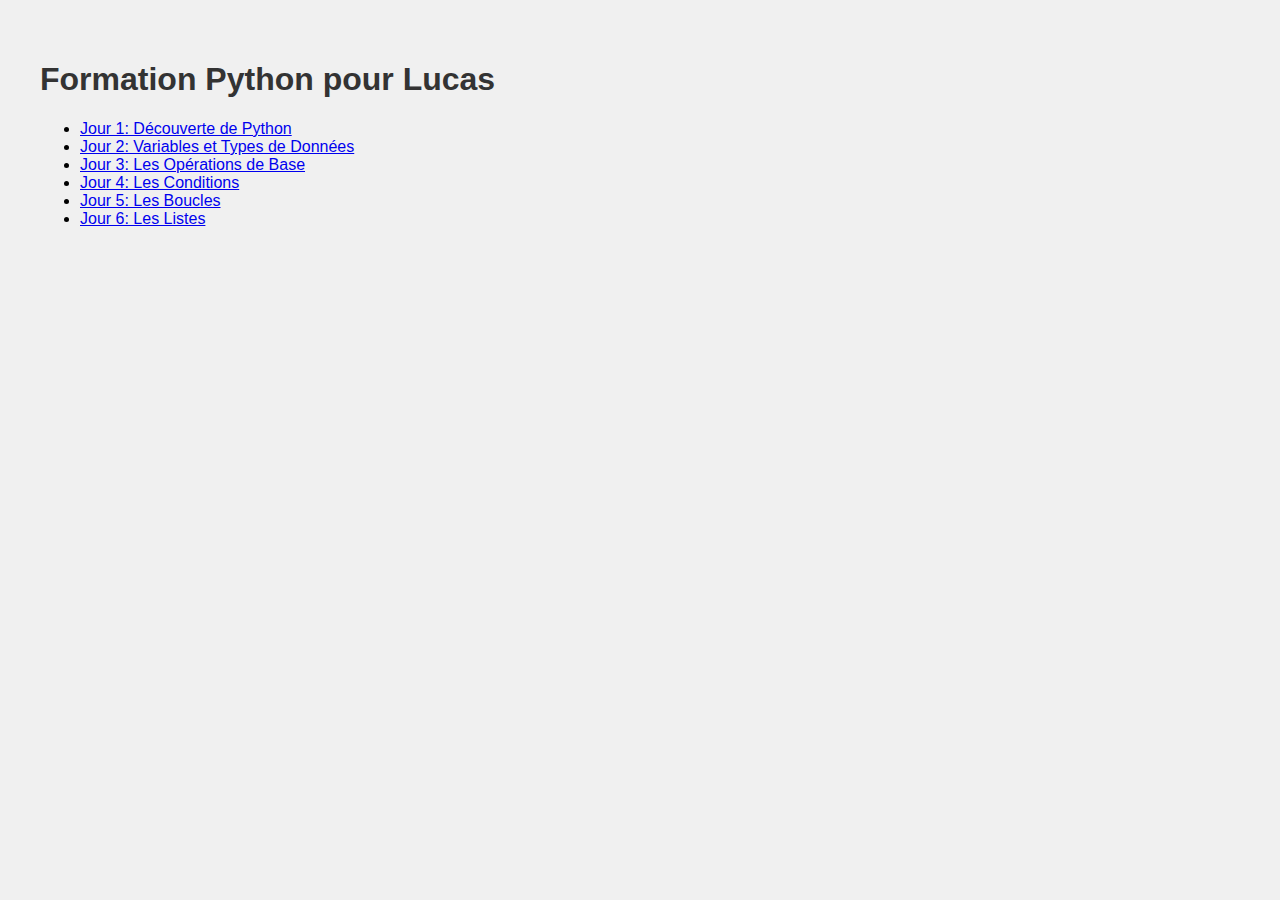
<file: index.html>
<!DOCTYPE html>
<html lang="fr">
<head>
    <meta charset="UTF-8">
    <meta name="viewport" content="width=device-width, initial-scale=1.0">
    <title>Formation Python pour Lucas</title>
    <link rel="stylesheet" href="style.css">
</head>
<body>
    <h1>Formation Python pour Lucas</h1>
    <ul>
        <li><a href="jour1.html">Jour 1: Découverte de Python</a></li>
        <li><a href="jour2.html">Jour 2: Variables et Types de Données</a></li>
        <li><a href="jour3.html">Jour 3: Les Opérations de Base</a></li>
        <li><a href="jour4.html">Jour 4: Les Conditions</a></li>
        <li><a href="jour5.html">Jour 5: Les Boucles</a></li>
        <li><a href="jour6.html">Jour 6: Les Listes</a></li>
    </ul>
</body>
</html>
</file>
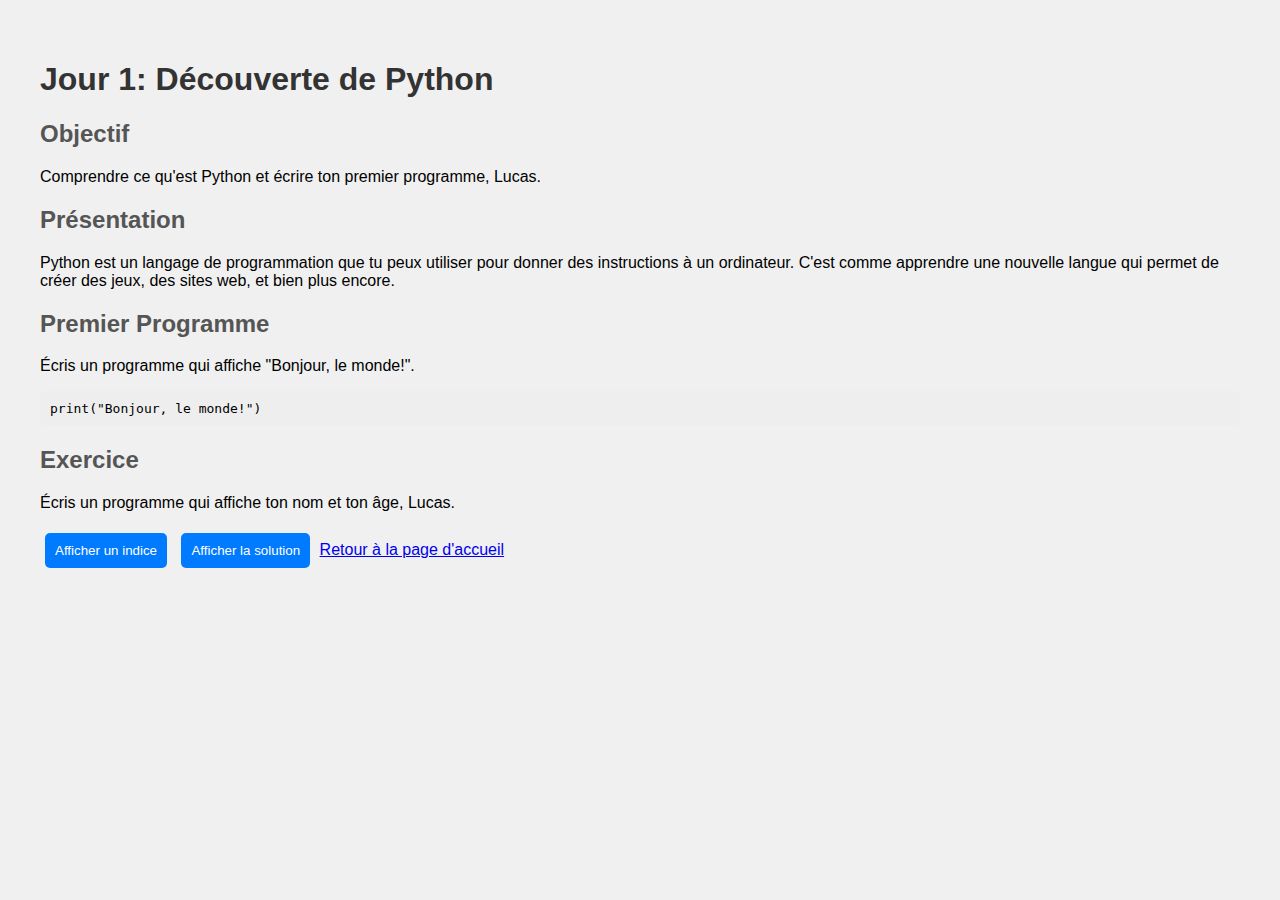
<file: jour1.html>
<!DOCTYPE html>
<html lang="fr">
<head>
    <meta charset="UTF-8">
    <meta name="viewport" content="width=device-width, initial-scale=1.0">
    <title>Jour 1: Découverte de Python</title>
    <link rel="stylesheet" href="style.css">
    <script src="script.js"></script>
</head>
<body>
    <h1>Jour 1: Découverte de Python</h1>
    <h2>Objectif</h2>
    <p>Comprendre ce qu'est Python et écrire ton premier programme, Lucas.</p>
    
    <h2>Présentation</h2>
    <p>Python est un langage de programmation que tu peux utiliser pour donner des instructions à un ordinateur. C'est comme apprendre une nouvelle langue qui permet de créer des jeux, des sites web, et bien plus encore.</p>
    
    <h2>Premier Programme</h2>
    <p>Écris un programme qui affiche "Bonjour, le monde!".</p>
    <pre><code>print("Bonjour, le monde!")</code></pre>
    
    <h2>Exercice</h2>
    <p>Écris un programme qui affiche ton nom et ton âge, Lucas.</p>
    <button onclick="showHint('hint1')">Afficher un indice</button>
    <button onclick="showSolution('solution1')">Afficher la solution</button>
    <div id="hint1" class="hint" style="display:none;">
        <p>Indice: Utilise la fonction print() avec ton nom et ton âge comme texte.</p>
    </div>
    <div id="solution1" class="solution" style="display:none;">
        <pre><code>print("Je m'appelle Lucas")</code></pre>
        <pre><code>print("J'ai 11 ans")</code></pre>
    </div>
    
    <a href="index.html">Retour à la page d'accueil</a>
</body>
</html>
</file>
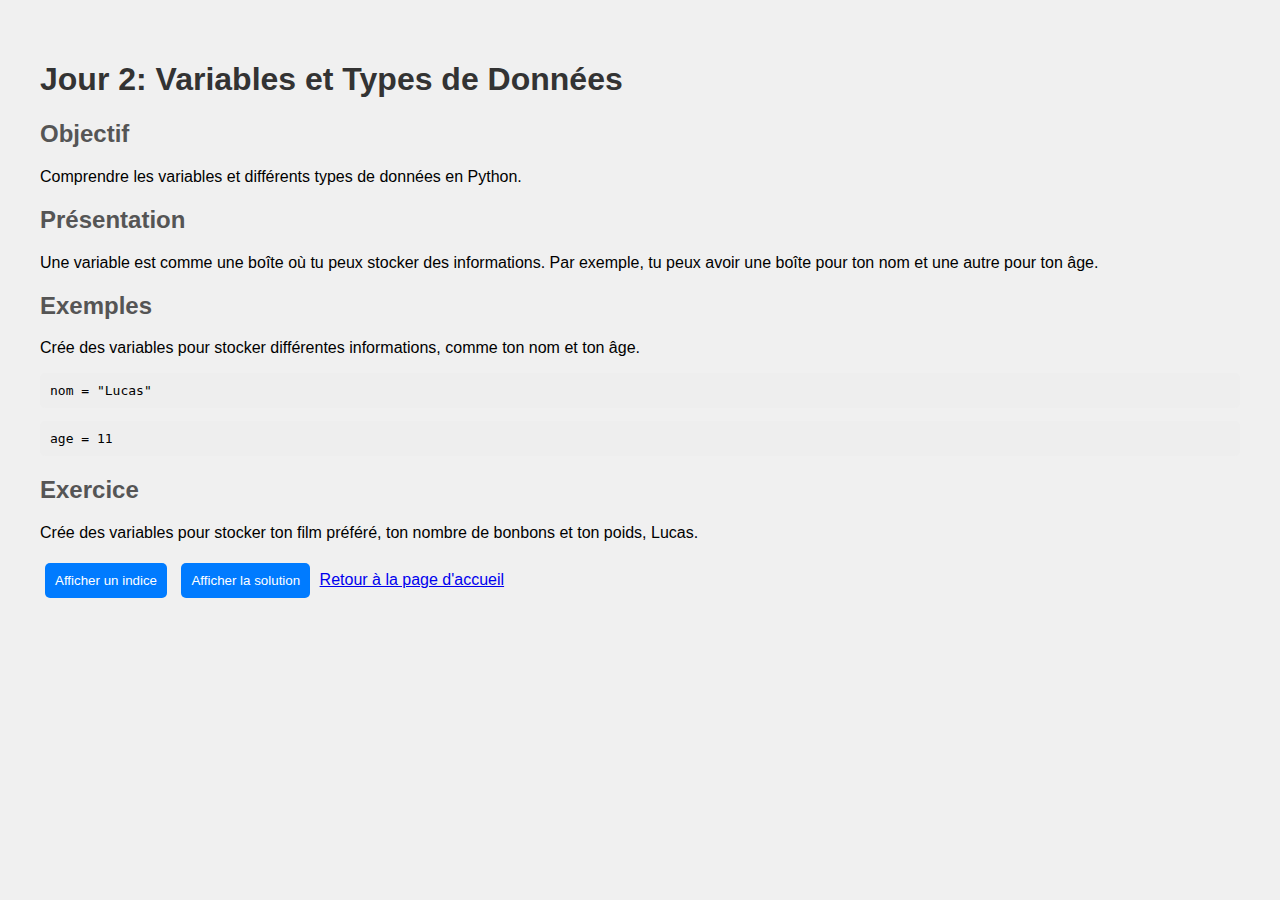
<file: jour2.html>
<!DOCTYPE html>
<html lang="fr">
<head>
    <meta charset="UTF-8">
    <meta name="viewport" content="width=device-width, initial-scale=1.0">
    <title>Jour 2: Variables et Types de Données</title>
    <link rel="stylesheet" href="style.css">
    <script src="script.js"></script>
</head>
<body>
    <h1>Jour 2: Variables et Types de Données</h1>
    <h2>Objectif</h2>
    <p>Comprendre les variables et différents types de données en Python.</p>
    
    <h2>Présentation</h2>
    <p>Une variable est comme une boîte où tu peux stocker des informations. Par exemple, tu peux avoir une boîte pour ton nom et une autre pour ton âge.</p>
    
    <h2>Exemples</h2>
    <p>Crée des variables pour stocker différentes informations, comme ton nom et ton âge.</p>
    <pre><code>nom = "Lucas"</code></pre>
    <pre><code>age = 11</code></pre>
    
    <h2>Exercice</h2>
    <p>Crée des variables pour stocker ton film préféré, ton nombre de bonbons et ton poids, Lucas.</p>
    <button onclick="showHint('hint2')">Afficher un indice</button>
    <button onclick="showSolution('solution2')">Afficher la solution</button>
    <div id="hint2" class="hint" style="display:none;">
        <p>Indice: Utilise des variables pour chaque élément et affiche-les avec print().</p>
    </div>
    <div id="solution2" class="solution" style="display:none;">
        <pre><code>film_prefere = "Le Roi Lion"</code></pre>
        <pre><code>bonbons = 20</code></pre>
        <pre><code>poids = 35.5</code></pre>
        <pre><code>print(film_prefere)</code></pre>
        <pre><code>print(bonbons)</code></pre>
        <pre><code>print(poids)</code></pre>
    </div>
    
    <a href="index.html">Retour à la page d'accueil</a>
</body>
</html>
</file>
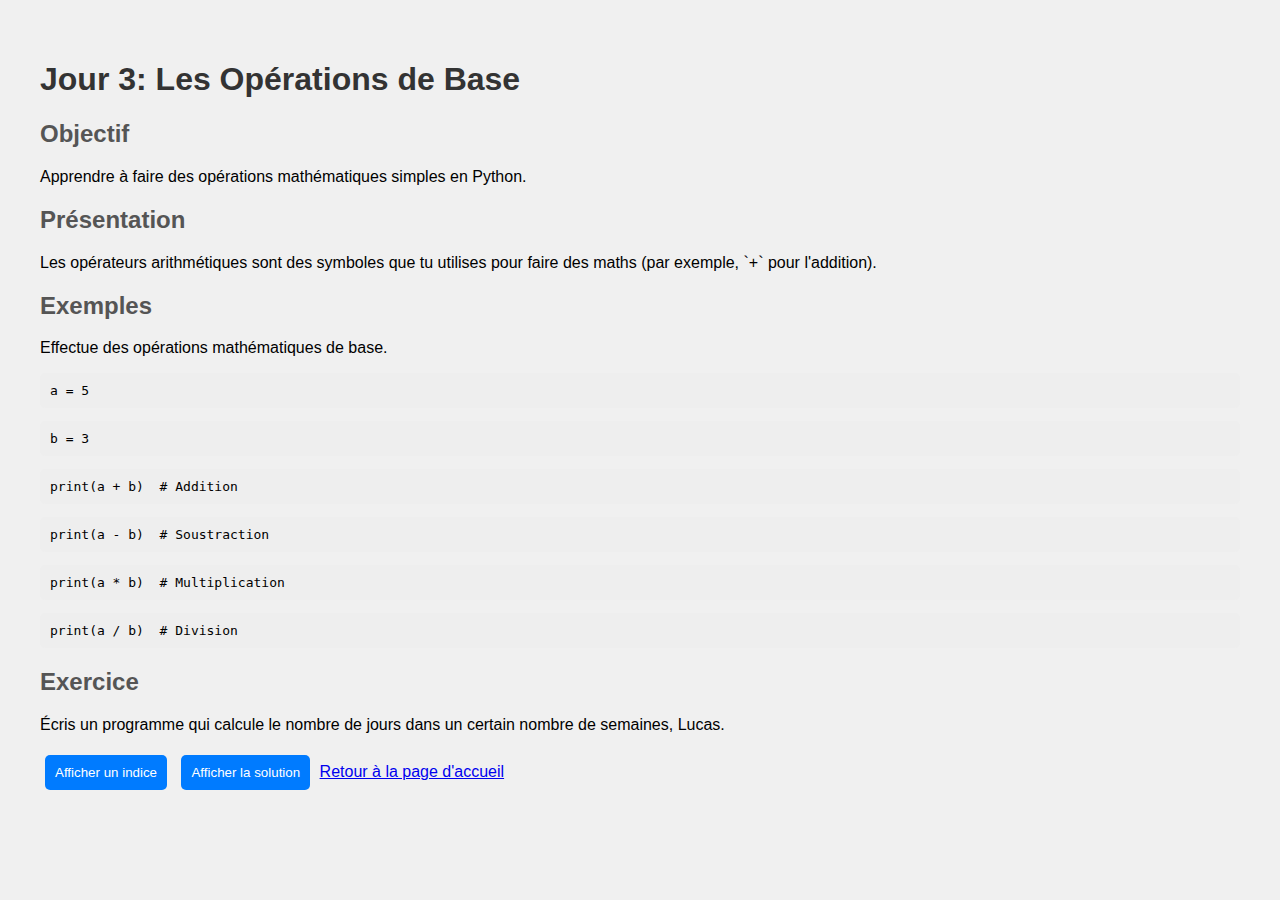
<file: jour3.html>
<!DOCTYPE html>
<html lang="fr">
<head>
    <meta charset="UTF-8">
    <meta name="viewport" content="width=device-width, initial-scale=1.0">
    <title>Jour 3: Les Opérations de Base</title>
    <link rel="stylesheet" href="style.css">
    <script src="script.js"></script>
</head>
<body>
    <h1>Jour 3: Les Opérations de Base</h1>
    <h2>Objectif</h2>
    <p>Apprendre à faire des opérations mathématiques simples en Python.</p>
    
    <h2>Présentation</h2>
    <p>Les opérateurs arithmétiques sont des symboles que tu utilises pour faire des maths (par exemple, `+` pour l'addition).</p>
    
    <h2>Exemples</h2>
    <p>Effectue des opérations mathématiques de base.</p>
    <pre><code>a = 5</code></pre>
    <pre><code>b = 3</code></pre>
    <pre><code>print(a + b)  # Addition</code></pre>
    <pre><code>print(a - b)  # Soustraction</code></pre>
    <pre><code>print(a * b)  # Multiplication</code></pre>
    <pre><code>print(a / b)  # Division</code></pre>
    
    <h2>Exercice</h2>
    <p>Écris un programme qui calcule le nombre de jours dans un certain nombre de semaines, Lucas.</p>
    <button onclick="showHint('hint3')">Afficher un indice</button>
    <button onclick="showSolution('solution3')">Afficher la solution</button>
    <div id="hint3" class="hint" style="display:none;">
        <p>Indice: Multiplie le nombre de semaines par 7 pour obtenir le nombre de jours.</p>
    </div>
    <div id="solution3" class="solution" style="display:none;">
        <pre><code>semaines = int(input("Combien de semaines veux-tu convertir en jours? "))</code></pre>
        <pre><code>jours = semaines * 7</code></pre>
        <pre><code>print(f"{semaines} semaines sont {jours} jours.")</code></pre>
    </div>
    
    <a href="index.html">Retour à la page d'accueil</a>
</body>
</html>
</file>
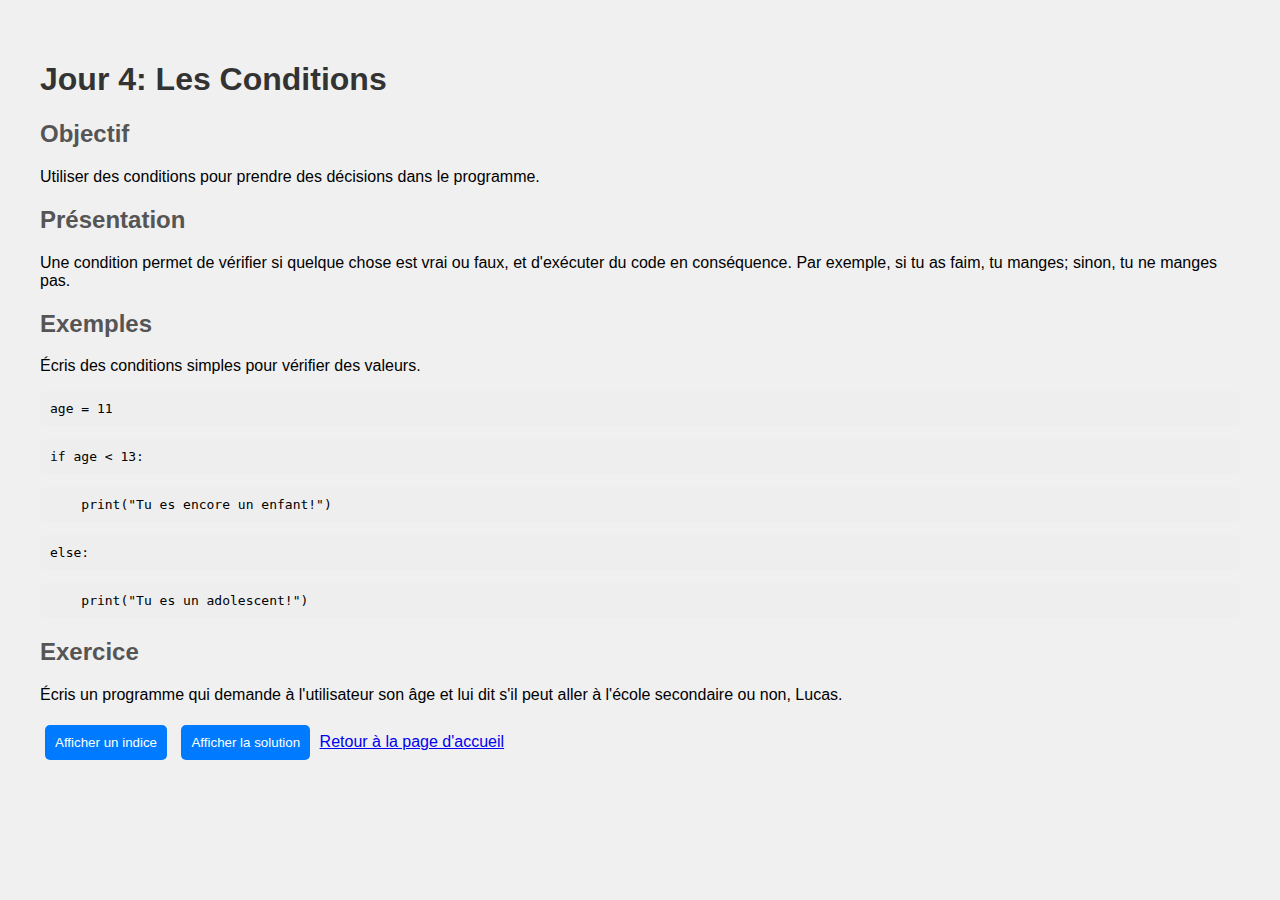
<file: jour4.html>
<!DOCTYPE html>
<html lang="fr">
<head>
    <meta charset="UTF-8">
    <meta name="viewport" content="width=device-width, initial-scale=1.0">
    <title>Jour 4: Les Conditions</title>
    <link rel="stylesheet" href="style.css">
    <script src="script.js"></script>
</head>
<body>
    <h1>Jour 4: Les Conditions</h1>
    <h2>Objectif</h2>
    <p>Utiliser des conditions pour prendre des décisions dans le programme.</p>
    
    <h2>Présentation</h2>
    <p>Une condition permet de vérifier si quelque chose est vrai ou faux, et d'exécuter du code en conséquence. Par exemple, si tu as faim, tu manges; sinon, tu ne manges pas.</p>
    
    <h2>Exemples</h2>
    <p>Écris des conditions simples pour vérifier des valeurs.</p>
    <pre><code>age = 11</code></pre>
    <pre><code>if age < 13:</code></pre>
    <pre><code>    print("Tu es encore un enfant!")</code></pre>
    <pre><code>else:</code></pre>
    <pre><code>    print("Tu es un adolescent!")</code></pre>
    
    <h2>Exercice</h2>
    <p>Écris un programme qui demande à l'utilisateur son âge et lui dit s'il peut aller à l'école secondaire ou non, Lucas.</p>
    <button onclick="showHint('hint4')">Afficher un indice</button>
    <button onclick="showSolution('solution4')">Afficher la solution</button>
    <div id="hint4" class="hint" style="display:none;">
        <p>Indice: Vérifie si l'âge est supérieur à 11 pour déterminer s'il peut aller à l'école secondaire.</p>
    </div>
    <div id="solution4" class="solution" style="display:none;">
        <pre><code>age = int(input("Quel âge as-tu? "))</code></pre>
        <pre><code>if age > 11:</code></pre>
        <pre><code>    print("Tu peux aller à l'école secondaire.")</code></pre>
        <pre><code>else:</code></pre>
        <pre><code>    print("Tu ne peux pas encore aller à l'école secondaire.")</code></pre>
    </div>
    
    <a href="index.html">Retour à la page d'accueil</a>
</body>
</html>
</file>
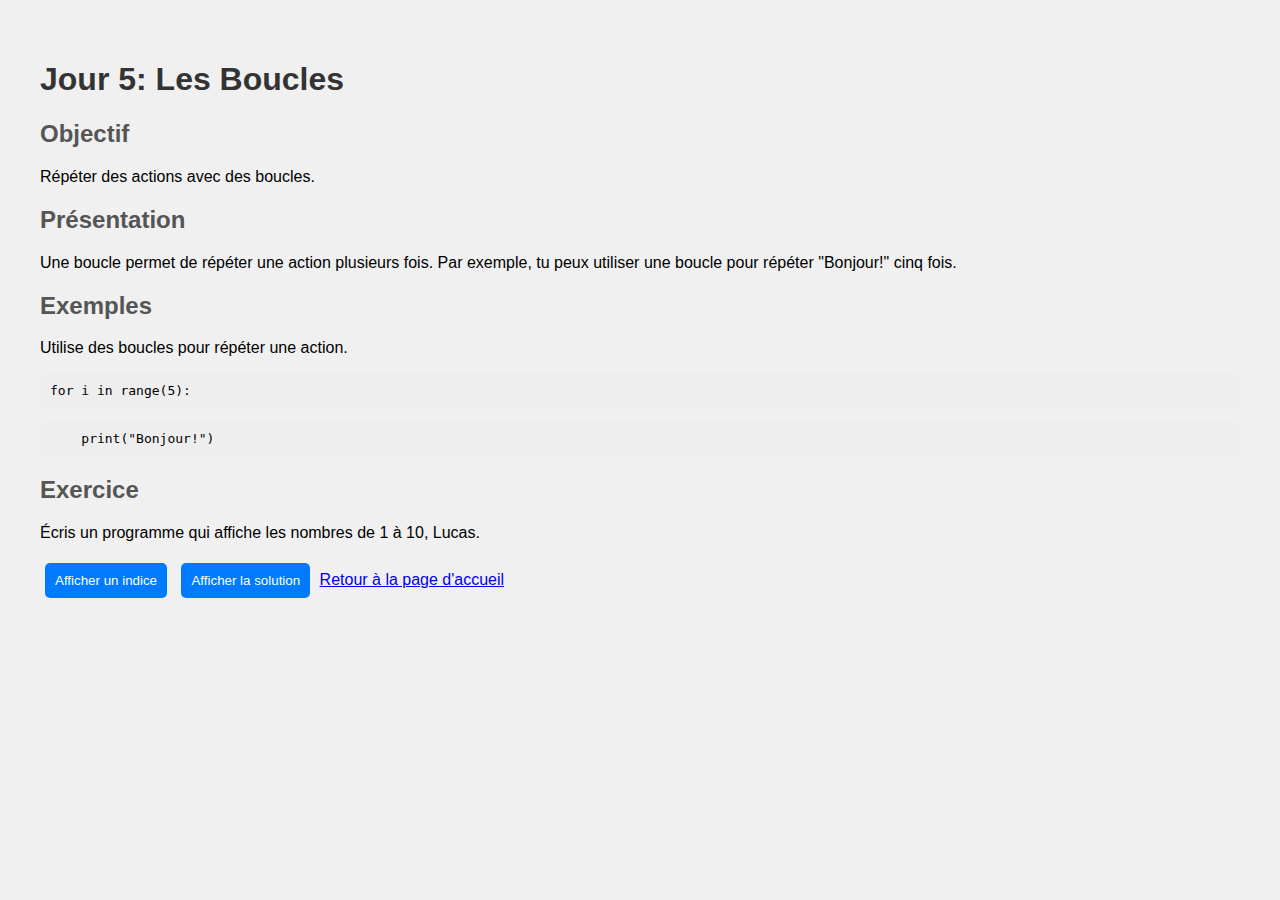
<file: jour5.html>
<!DOCTYPE html>
<html lang="fr">
<head>
    <meta charset="UTF-8">
    <meta name="viewport" content="width=device-width, initial-scale=1.0">
    <title>Jour 5: Les Boucles</title>
    <link rel="stylesheet" href="style.css">
    <script src="script.js"></script>
</head>
<body>
    <h1>Jour 5: Les Boucles</h1>
    <h2>Objectif</h2>
    <p>Répéter des actions avec des boucles.</p>
    
    <h2>Présentation</h2>
    <p>Une boucle permet de répéter une action plusieurs fois. Par exemple, tu peux utiliser une boucle pour répéter "Bonjour!" cinq fois.</p>
    
    <h2>Exemples</h2>
    <p>Utilise des boucles pour répéter une action.</p>
    <pre><code>for i in range(5):</code></pre>
    <pre><code>    print("Bonjour!")</code></pre>
    
    <h2>Exercice</h2>
    <p>Écris un programme qui affiche les nombres de 1 à 10, Lucas.</p>
    <button onclick="showHint('hint5')">Afficher un indice</button>
    <button onclick="showSolution('solution5')">Afficher la solution</button>
    <div id="hint5" class="hint" style="display:none;">
        <p>Indice: Utilise une boucle for avec range() pour afficher les nombres de 1 à 10.</p>
    </div>
    <div id="solution5" class="solution" style="display:none;">
        <pre><code>for i in range(1, 11):</code></pre>
        <pre><code>    print(i)</code></pre>
    </div>
    
    <a href="index.html">Retour à la page d'accueil</a>
</body>
</html>
</file>
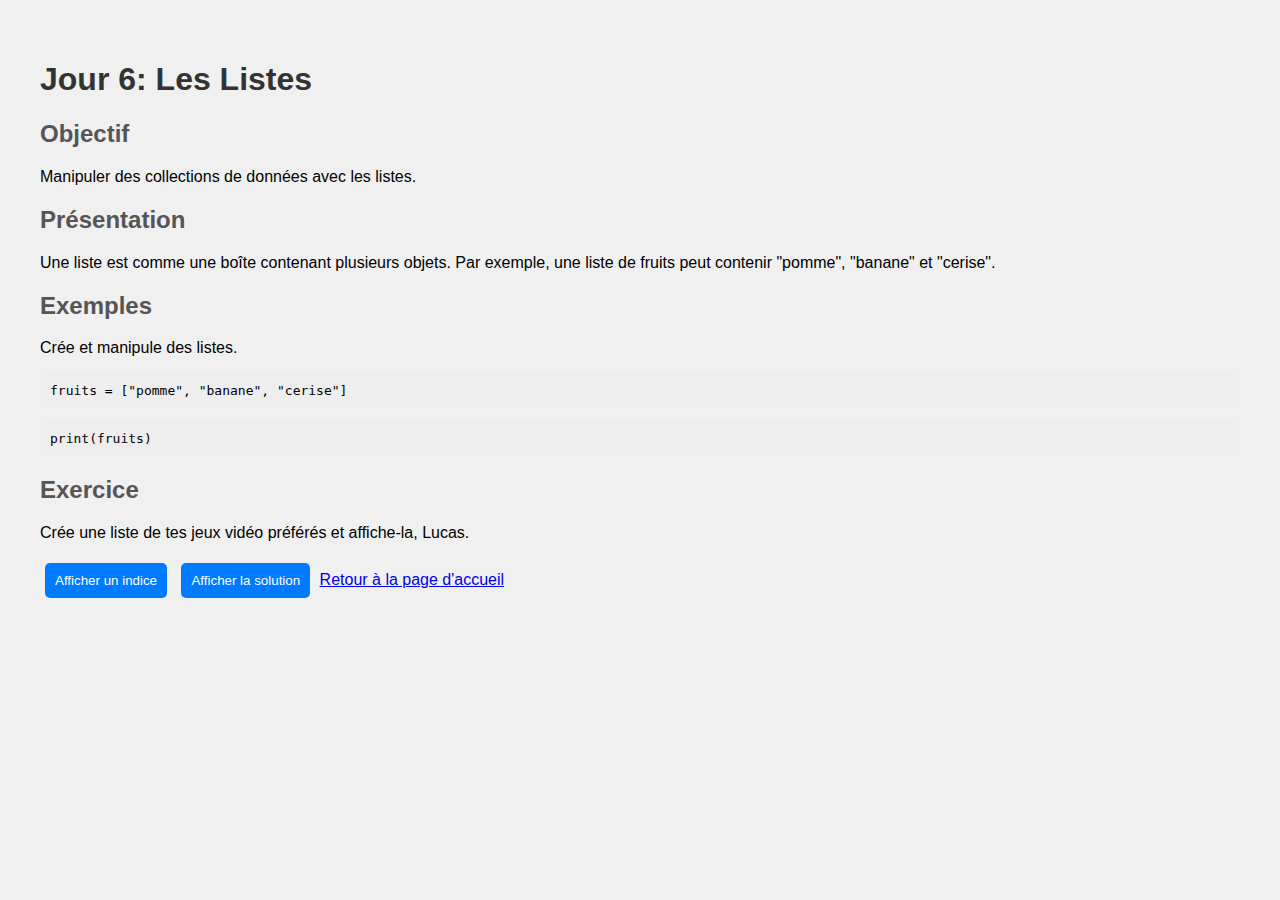
<file: jour6.html>
<!DOCTYPE html>
<html lang="fr">
<head>
    <meta charset="UTF-8">
    <meta name="viewport" content="width=device-width, initial-scale=1.0">
    <title>Jour 6: Les Listes</title>
    <link rel="stylesheet" href="style.css">
    <script src="script.js"></script>
</head>
<body>
    <h1>Jour 6: Les Listes</h1>
    <h2>Objectif</h2>
    <p>Manipuler des collections de données avec les listes.</p>
    
    <h2>Présentation</h2>
    <p>Une liste est comme une boîte contenant plusieurs objets. Par exemple, une liste de fruits peut contenir "pomme", "banane" et "cerise".</p>
    
    <h2>Exemples</h2>
    <p>Crée et manipule des listes.</p>
    <pre><code>fruits = ["pomme", "banane", "cerise"]</code></pre>
    <pre><code>print(fruits)</code></pre>
    
    <h2>Exercice</h2>
    <p>Crée une liste de tes jeux vidéo préférés et affiche-la, Lucas.</p>
    <button onclick="showHint('hint6')">Afficher un indice</button>
    <button onclick="showSolution('solution6')">Afficher la solution</button>
    <div id="hint6" class="hint" style="display:none;">
        <p>Indice: Crée une liste avec les noms de tes jeux vidéo préférés et affiche la liste avec print().</p>
    </div>
    <div id="solution6" class="solution" style="display:none;">
        <pre><code>jeux_video = ["Minecraft", "Fortnite", "Roblox"]</code></pre>
        <pre><code>print(jeux_video)</code></pre>
    </div>
    
    <a href="index.html">Retour à la page d'accueil</a>
</body>
</html>
</file>
<file: style.css>
body {
    font-family: Arial, sans-serif;
    margin: 20px;
    padding: 20px;
    background-color: #f0f0f0;
}

h1 {
    color: #333;
}

h2 {
    color: #555;
}

pre {
    background-color: #eee;
    padding: 10px;
    border-radius: 5px;
}

button {
    margin: 5px;
    padding: 10px;
    background-color: #007BFF;
    color: white;
    border: none;
    border-radius: 5px;
    cursor: pointer;
}

button:hover {
    background-color: #0056b3;
}

.hint, .solution {
    margin-top: 10px;
    background-color: #ffeeba;
    padding: 10px;
    border-radius: 5px;
    border: 1px solid #ffeeba;
}
</file>
